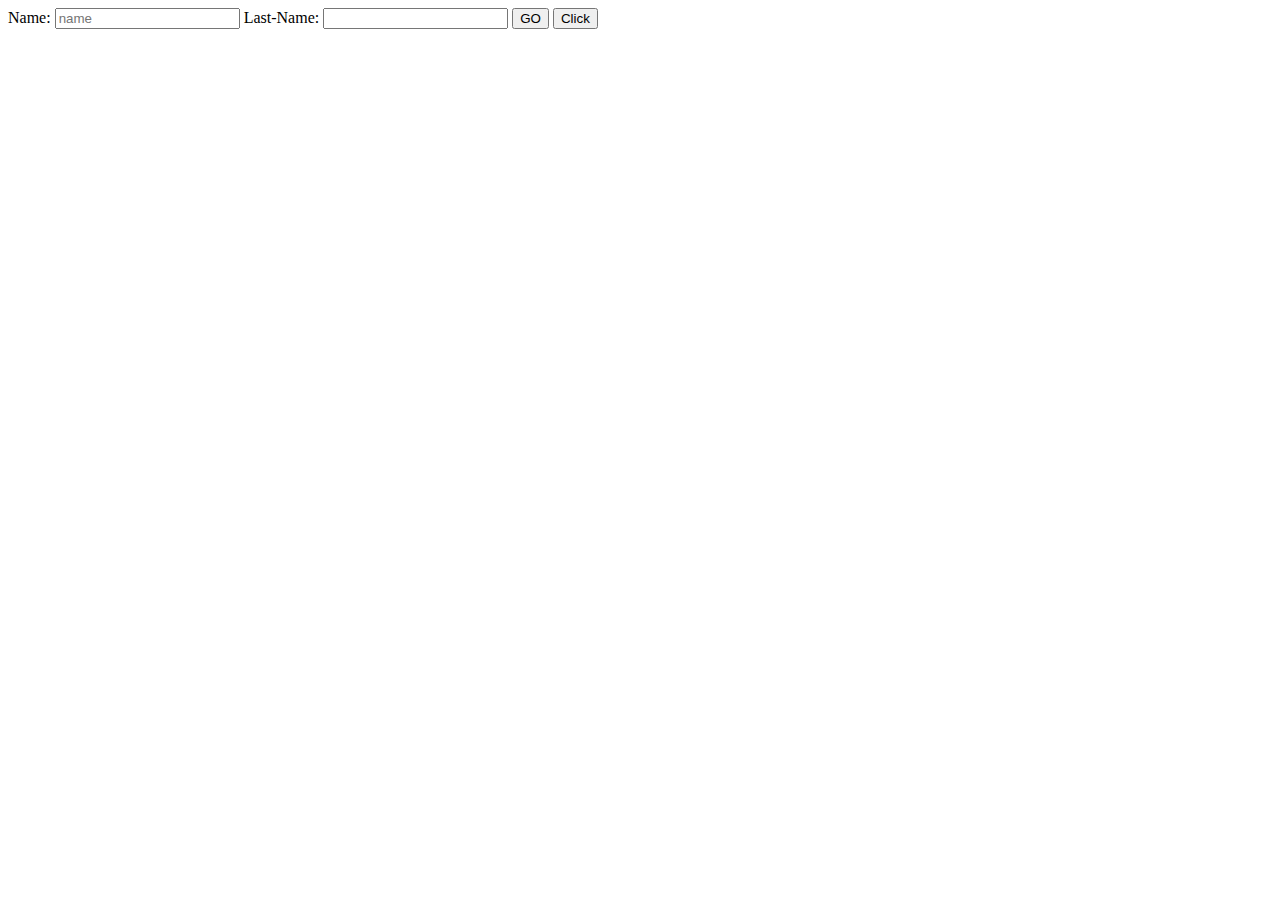
<file: try/nieshivo/knopku.html>
<!DOCTYPE html>
<html lang="en">
<head>
    <meta charset="UTF-8">
    <meta http-equiv="X-UA-Compatible" content="IE=edge">
    <meta name="viewport" content="width=device-width, initial-scale=1.0">
    <title>Document</title>
    <link rel="stylesheet" href="./knopkystyle.css">

</head>
<body>
    <label for="FirstName">Name:</label>
    <input type="text" id="FirstName" name="FirstName" placeholder="name"> 


    <label for="LastName">Last-Name:</label>
    <input type="text" id="LastName"  name="LastName">

    <input type="submit" value="GO"  onclick="message(this)">
    <button onclick="hidenBtn(this)">Click</button>

    <script src="./knopkyscript.js"></script>
</body>
</html>
</file>
<file: try/nieshivo/knopkystyle.css>
/* label , input {
    
} */
</file>
